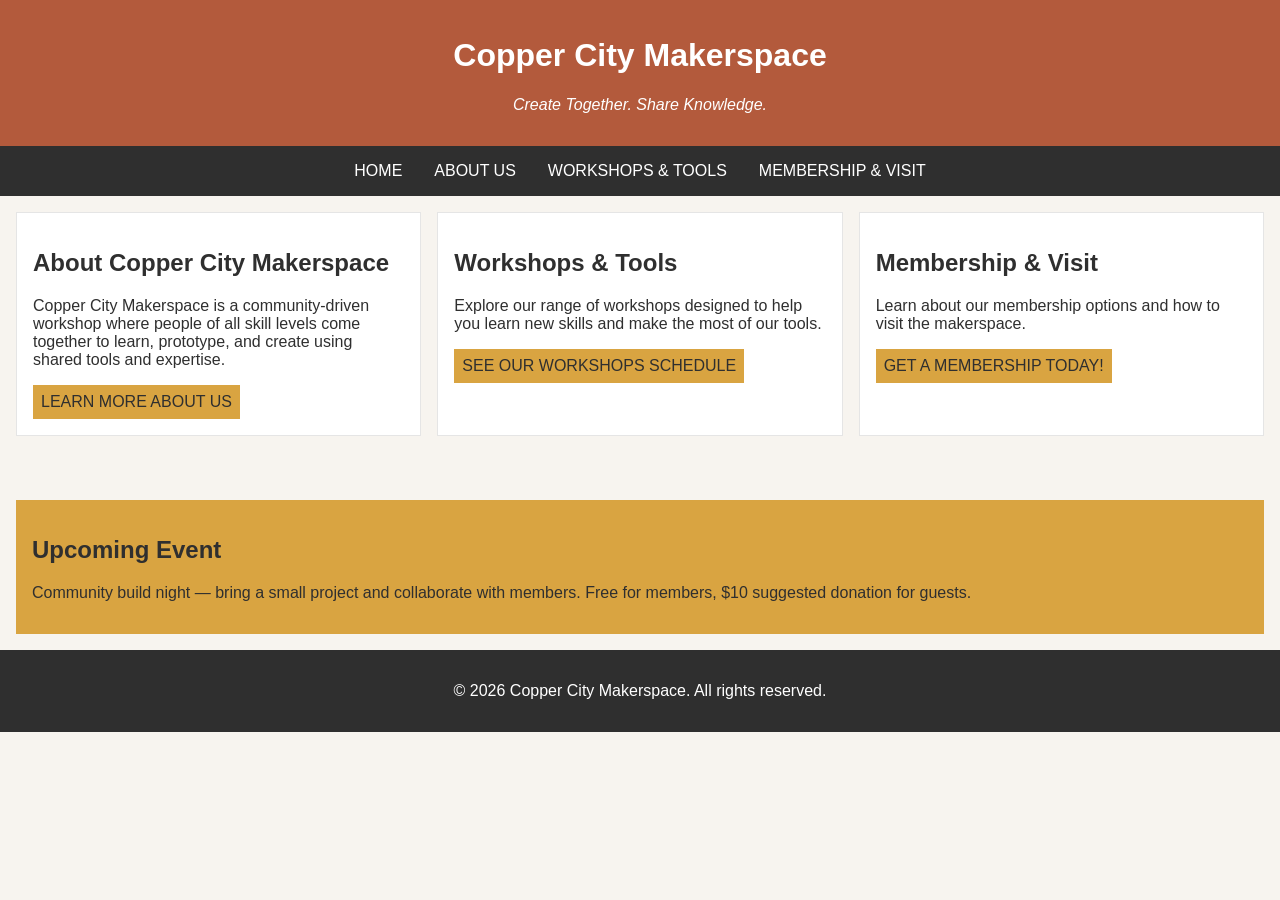
<file: index.html>
<!DOCTYPE html>
<html lang="en">
<head>
    <meta charset="UTF-8">
    <meta name="viewport" content="width=device-width, initial-scale=1.0">
    <link rel="stylesheet" href="styles.css">
    <title>Copper City Makerspace</title>
</head>
<body>
    <header>
        <h1>Copper City Makerspace</h1>
        <p>Create Together. Share Knowledge.</p>
    </header>
<nav>
    <ul>
        <li><a href="index.html">Home</a></li>
        <li><a href="about.html">About Us</a></li>
        <li><a href="workshops.html">Workshops & Tools</a></li>
        <li><a href="memberships.html">Membership & Visit</a></li>
    </ul>
</nav>
<main class="card-row">
   <section id="about">
        <h2>About Copper City Makerspace</h2>
        <p>Copper City Makerspace is a community-driven workshop where people of all skill levels come together to learn, prototype, and create using shared tools and expertise.</p>
        <a href="about.html">Learn more About Us</a>
   </section>
   <section id="workshops">
        <h2>Workshops & Tools</h2>
        <p>Explore our range of workshops designed to help you learn new skills and make the most of our tools.</p>
        <a href="workshops.html">See our Workshops Schedule</a>
   </section>
   <section id="memberships">
        <h2>Membership & Visit</h2>
        <p>Learn about our membership options and how to visit the makerspace.</p>
        <a href="memberships.html">Get a Membership Today!</a>
   </section>
</main>
<aside>
    <h2>Upcoming Event</h2>
    <p>Community build night — bring a small project and collaborate with members. Free for members, $10 suggested donation for guests.</p>
</aside>
<footer>
    <p>&copy; 2026 Copper City Makerspace. All rights reserved.</p>
</footer>
</body>
</html>
</file>
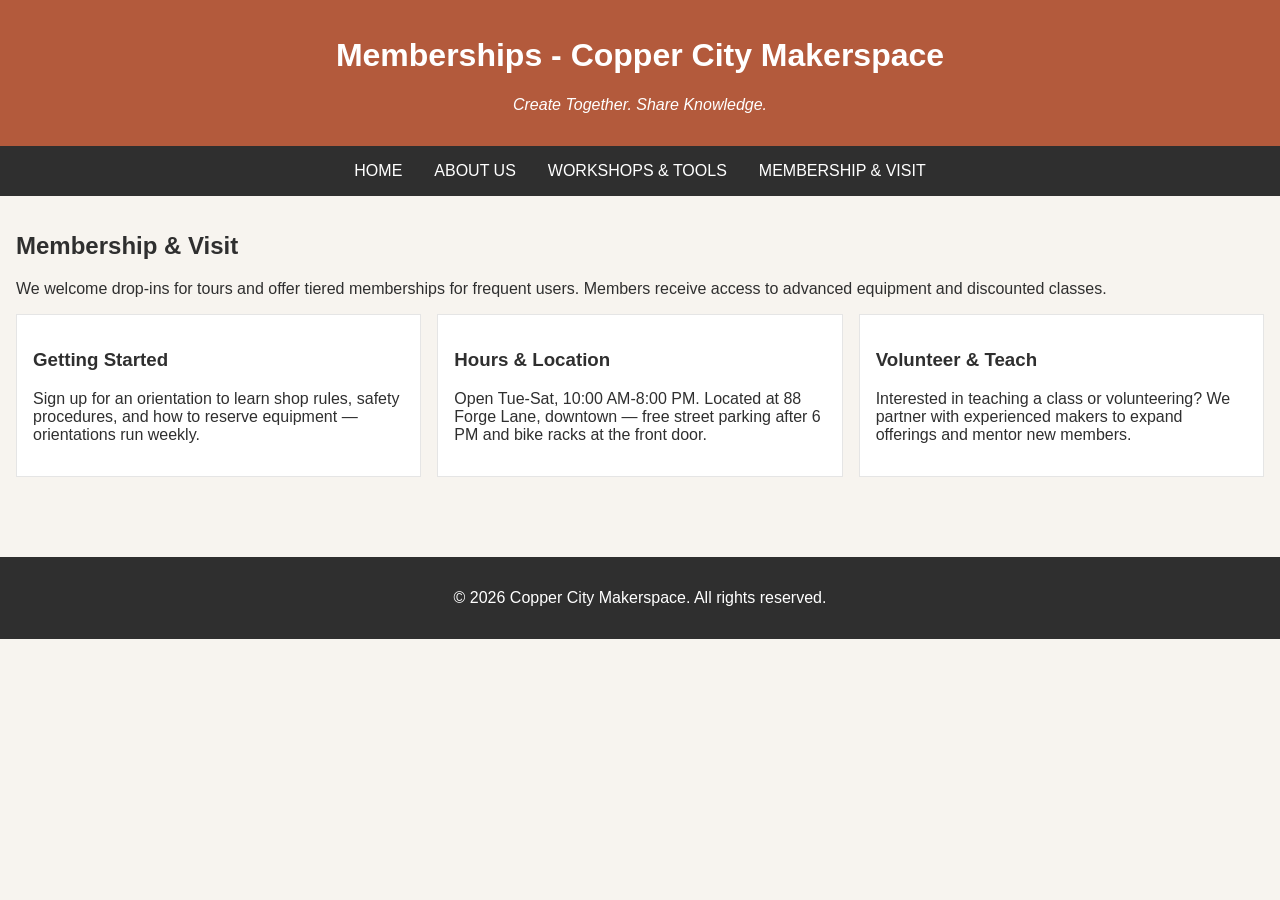
<file: memberships.html>
<!DOCTYPE html>
<html lang="en">
<head>
    <meta charset="UTF-8">
    <meta name="viewport" content="width=device-width, initial-scale=1.0">
    <link rel="stylesheet" href="styles.css">
    <title>Memberships- Copper City Makerspace</title>
</head>
<body>
    <header>
        <h1>Memberships - Copper City Makerspace</h1>
        <p>Create Together. Share Knowledge.</p>
    </header>
    <nav>
    <ul>
        <li><a href="index.html">Home</a></li>
        <li><a href="about.html">About Us</a></li>
        <li><a href="workshops.html">Workshops & Tools</a></li>
        <li><a href="memberships.html">Membership & Visit</a></li>
    </ul>
</nav>
<main>
     <section id="memberships">
        <h2>Membership & Visit</h2>
        <p>We welcome drop-ins for tours and offer tiered memberships for frequent users. Members receive access to advanced equipment and discounted classes.</p>
        <div class="card-row"> 
            <section>
                <h3>Getting Started</h3>
                <p>Sign up for an orientation to learn shop rules, safety procedures, and how to reserve equipment — orientations run weekly.</p>
            </section>
            <section>
                <h3>Hours & Location</h3>
                <p>Open Tue-Sat, 10:00 AM-8:00 PM. Located at 88 Forge Lane, downtown — free street parking after 6 PM and bike racks at the front door.</p>
            </section>
            <section>
                <h3>Volunteer & Teach</h3>
                <p>Interested in teaching a class or volunteering? We partner with experienced makers to expand offerings and mentor new members.</p>
            </section>
        </div>
    </section>
</main>
<footer>
    <p>&copy; 2026 Copper City Makerspace. All rights reserved.</p>
</footer>
</body>
</html>
</file>
<file: styles.css>
/* =====  CSS by Christina Carrasquilla, updated by Joseph Iscovici =====  */

/* ===== Color Palette 

Copper:#B35A3C
Charcoal:#2F2F2F
Light Background:#F7F4EF
Card Background:#FFFFFF
Soft Gold:#D9A441
Border:#E5E5E5

===== */

/* ===== GLOBAL (Base) Styles ===== */

body {
    font-family: Arial, sans-serif;
    margin: 0;
    background-color: #F7F4EF;
    color: #2F2F2F;
    display:grid;
    grid-template-columns: 1fr;
}

header {
    background-color: #B35A3C;
    color: white;
    text-align: center;
    padding: 1rem;
}

header img {
    margin-top: 0.5rem;
}
header p {
    font-style:italic;
}
nav {
    background-color: #2F2F2F;
    padding:.5rem;
}

nav ul {
    list-style: none;
    margin: 0;
    padding: 0;
}

nav a {
    color: white;
    text-decoration: none;
    padding: 0.5rem;
    display: inline-block;
    text-transform:uppercase;
}

nav a:hover {
    background-color: #B35A3C;
}

main {
    padding: 1rem;
}
main a {
    background-color:#D9A441;
    color: #2F2F2F;
    text-decoration: none;
    padding: 0.5rem;
    display: inline-block;
    text-transform:uppercase;
}

main a:hover {
    background-color: #B35A3C;
    color:white;
}

section {
    margin-bottom: 2rem;
}

.card-row section {
    background-color: white;
    border: 1px solid #E5E5E5;
    padding: 1rem;
}

img {
    display: block;
    margin-top: 0.5rem;
    max-width: 100%;
}

aside {
    background-color: #D9A441;
    padding: 1rem;
    margin: 1rem;
}

footer {
    background-color: #2F2F2F;
    color: white;
    text-align: center;
    padding: 1rem;
}
/* ===== MEDIA QUERY (MEDIUM) ===== */
@media screen and (min-width:817px){
    nav ul {
        display: flex;
        justify-content: center;
        gap: 1rem;
    } 
    .card-row {
        display: flex;
        gap: 1rem;
    }

    .card-row section {
        width: 30%;
    }

}
</file>
